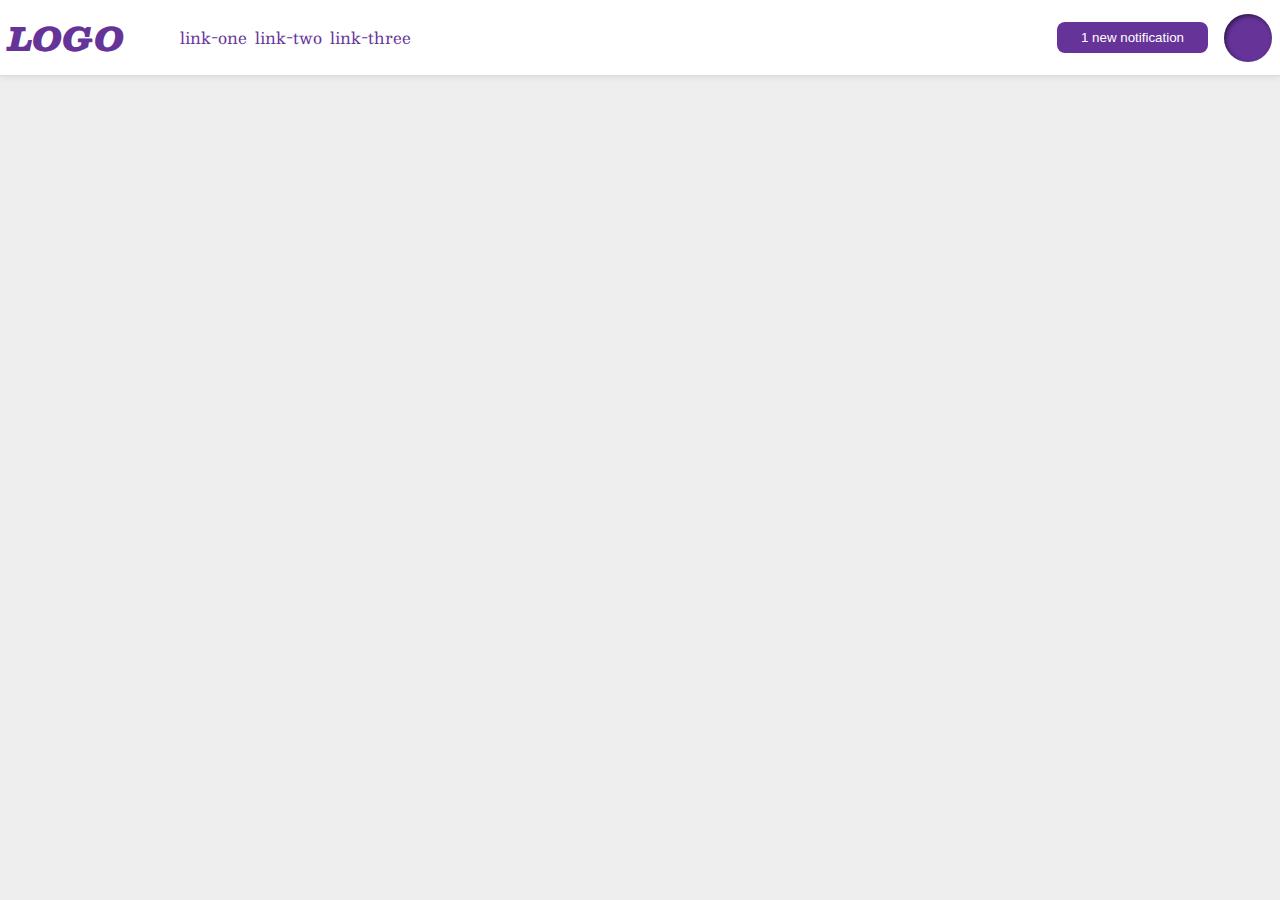
<file: flex/03-flex-header-2/index.html>
<!DOCTYPE html>
<html lang="en">
<head>
  <meta charset="UTF-8">
  <meta http-equiv="X-UA-Compatible" content="IE=edge">
  <meta name="viewport" content="width=device-width, initial-scale=1.0">
  <title>Flex Header 2</title>
  <link rel="stylesheet" href="style.css">
</head>
<body>
  <div class="header">
  <div class="izquierda"> 
      <div class="logo">
        LOGO
      </div>
      <ul class="links">
        <li><a href="google.com">link-one</a></li>
        <li><a href="google.com">link-two</a></li>
        <li><a href="google.com">link-three</a></li>
       </ul>
    </div>


    <div class="derecha">
      <button class="notifications">
       1 new notification
       </button>
       <div class="profile-image"></div>
    </div>
</body>
</html>
</file>
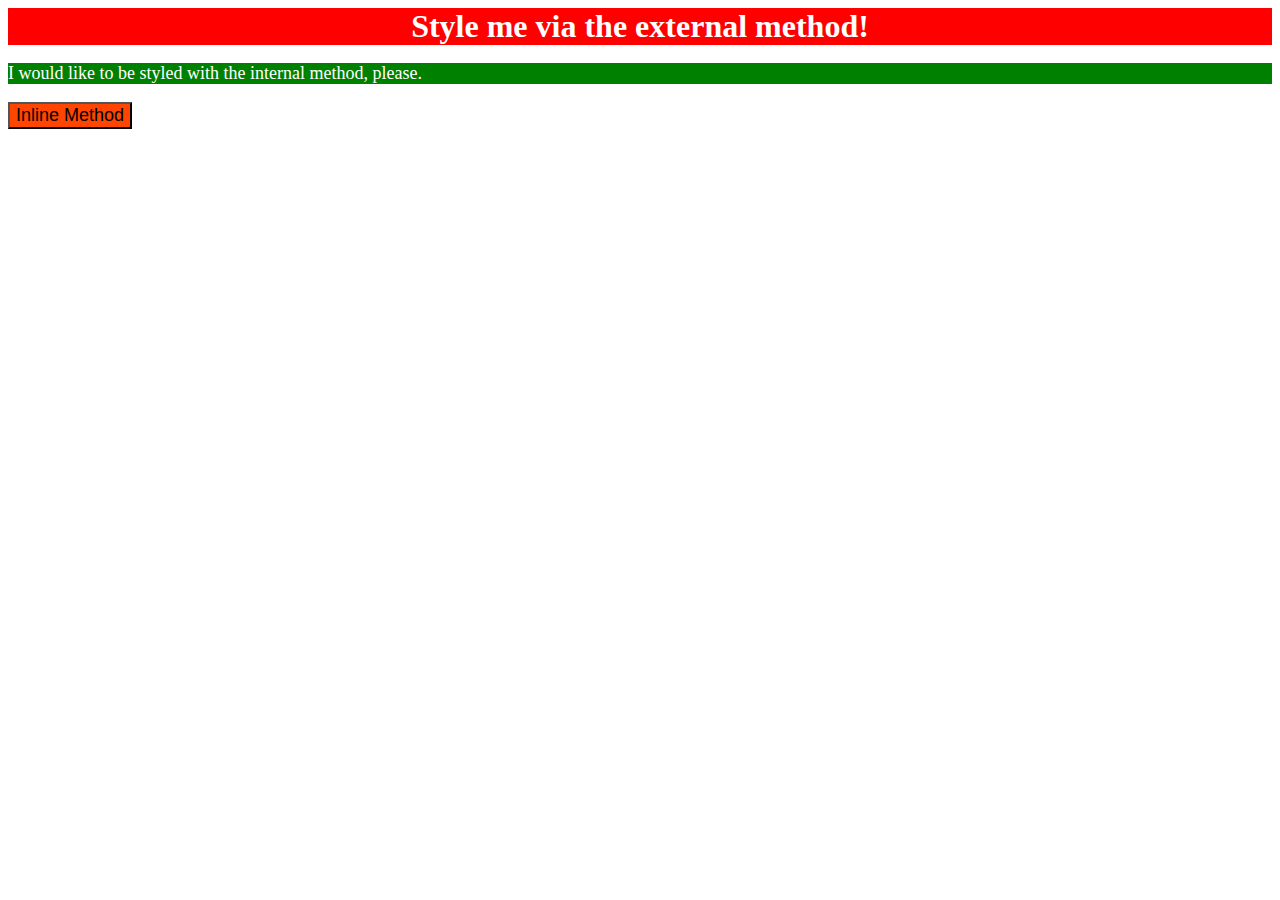
<file: foundations/01-css-methods/index.html>
<!DOCTYPE html>
<html lang="en">
<head>
  <meta charset="UTF-8">
  <meta http-equiv="X-UA-Compatible" content="IE=edge">
  <meta name="viewport" content="width=device-width, initial-scale=1.0">
  <title>Methods for Adding CSS</title>
  <link rel="stylesheet" href="styles.css">
  <style>
   p {
    color:white; 
    background-color: green;
    font-size: 18px;"
   }
  </style>
</head>
<body>


  <div>Style me via the external method!</div>
  <p>I would like to be styled with the internal method, please.</p>
  <button style="background-color: orangered;font-size: 18px; ">Inline Method</button>
</body>
</html>
</file>
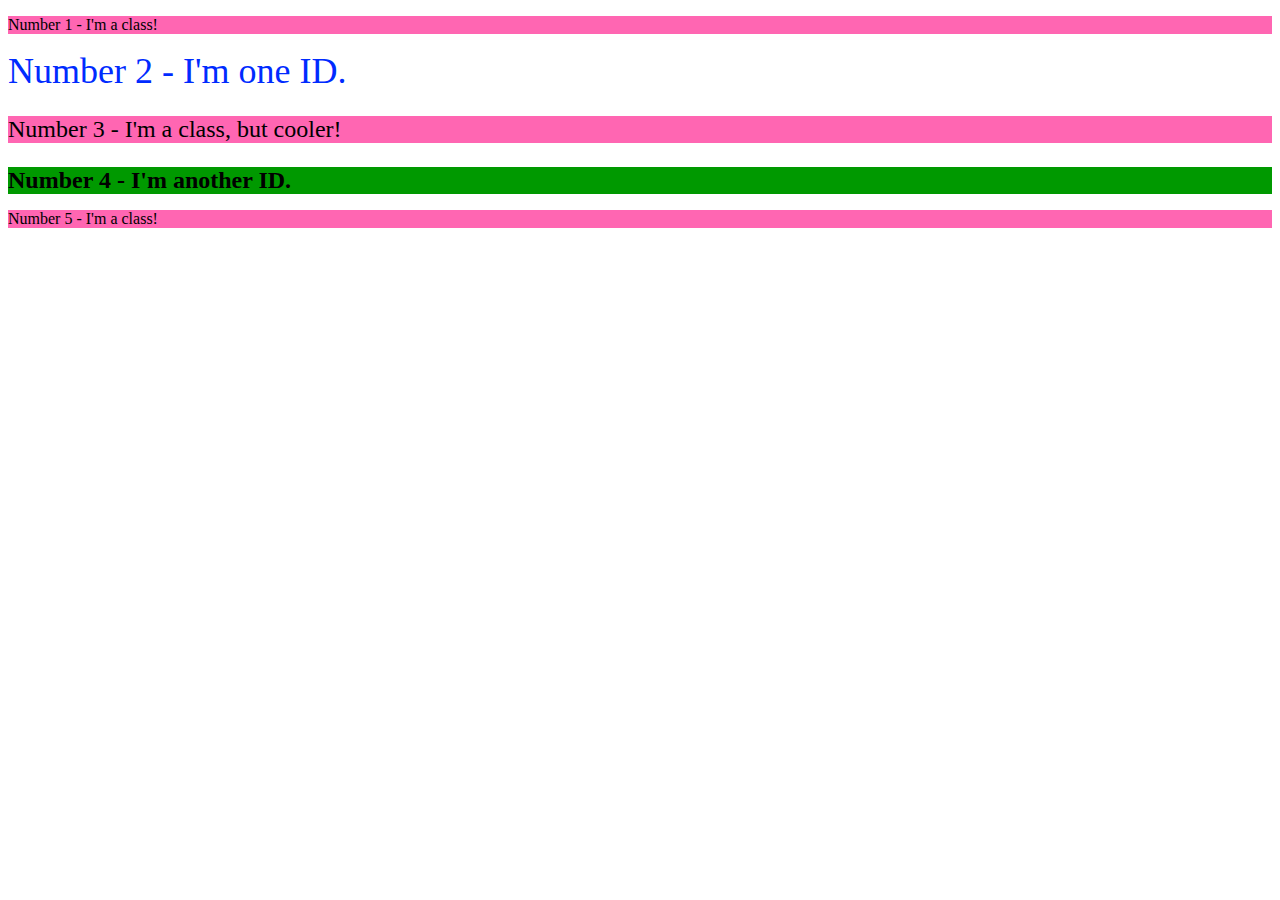
<file: foundations/02-class-id-selectors/index.html>
<!DOCTYPE html>
<html lang="en">
<head>
  <meta charset="UTF-8">
  <meta http-equiv="X-UA-Compatible" content="IE=edge">
  <meta name="viewport" content="width=device-width, initial-scale=1.0">
  <title>Class and ID Selectors</title>
  <link rel="stylesheet" href="style.css">
</head>
<body>
  <p class="odd">Number 1 - I'm a class!</p>
  <div id="dos">Number 2 - I'm one ID.</div>
  <p class="odd odda">Number 3 - I'm a class, but cooler!</p>
  <div id="cuatro">Number 4 - I'm another ID.</div>
  <p class="odd">Number 5 - I'm a class!</p>
</body>
</html>
</file>
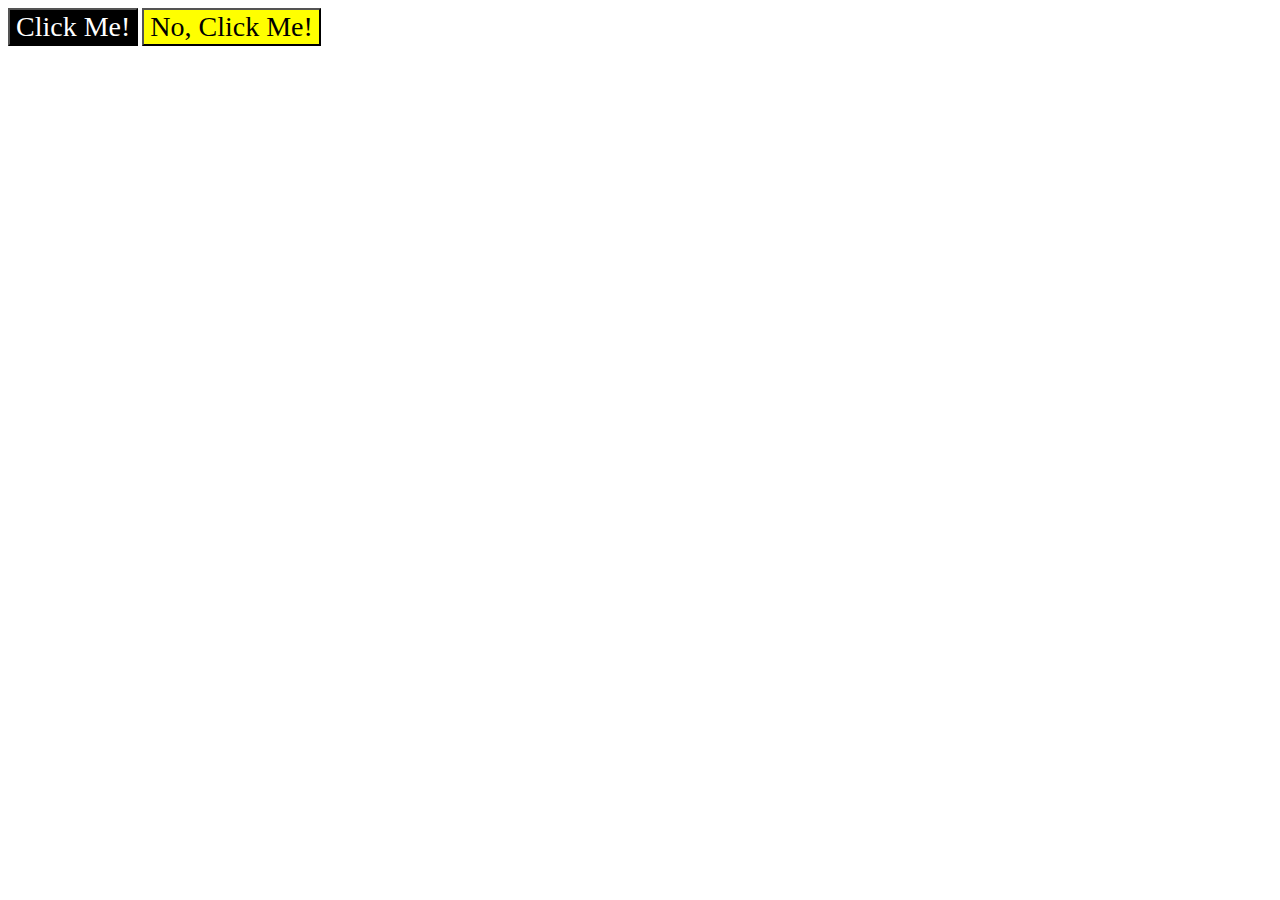
<file: foundations/03-grouping-selectors/index.html>
<!DOCTYPE html>
<html lang="en">
<head>
  <meta charset="UTF-8">
  <meta http-equiv="X-UA-Compatible" content="IE=edge">
  <meta name="viewport" content="width=device-width, initial-scale=1.0">
  <title>Grouping Selectors</title>
  <link rel="stylesheet" href="style.css">
</head>
<body>
  <button class="negro">Click Me!</button>
  <button class="amarillo">No, Click Me!</button>
</body>
</html>
</file>
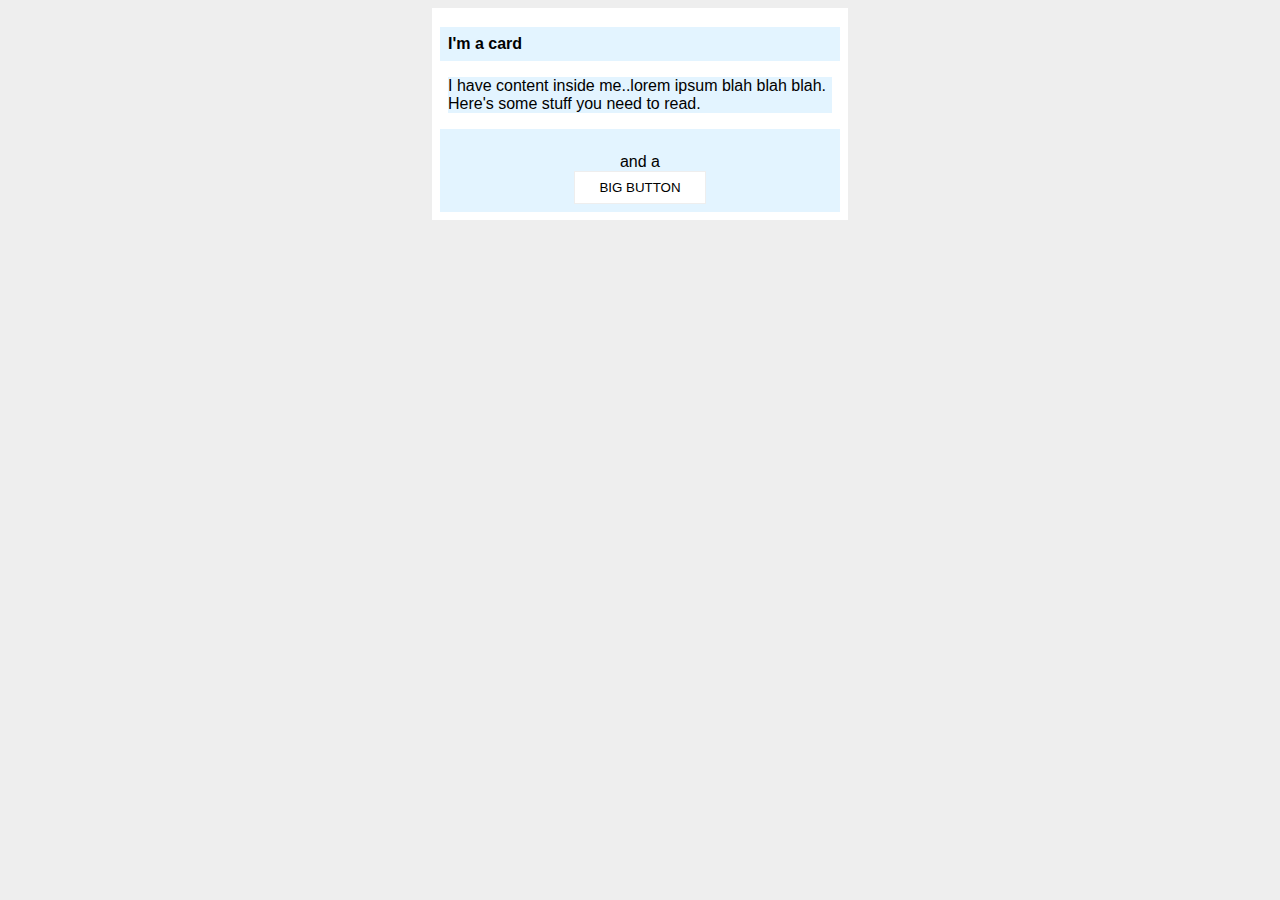
<file: margin-and-padding/margin-and-padding-2/index.html>
<!DOCTYPE html>
<html lang="en">
<head>
  <meta charset="UTF-8">
  <meta http-equiv="X-UA-Compatible" content="IE=edge">
  <meta name="viewport" content="width=device-width, initial-scale=1.0">
  <title>Margin and Padding exercise 2</title>
  <link rel="stylesheet" href="style.css">
</head>
<body>
  <div class="card">
    <h1 class="title">I'm a card</h1>
    <div class="content">I have content inside me..lorem ipsum blah blah blah. Here's some stuff you need to read.</div>
    <div class="button">
      <p class="buttonp">and a</p> 
      <button id="boton">BIG BUTTON</button>
    </div>
  </div>
</body>
</html>
</file>
<file: flex/03-flex-header-2/style.css>
/* this is some magical font-importing.  
you'll learn about it later. */
@import url('https://fonts.googleapis.com/css2?family=Besley:ital,wght@0,400;1,900&display=swap');

body {
  margin: 0;
  background: #eee;
  font-family: Besley, serif;
}

.header {
  background: white;
  border-bottom: 1px solid #ddd;
  box-shadow: 0 0 8px rgba(0,0,0,.1);
  display: flex;
  padding: 8px;
  align-items: center;
  justify-content: space-between;
}

.profile-image {
  background: rebeccapurple;
  box-shadow: inset 2px 2px 4px rgba(0,0,0,.5);
  border-radius: 50%;
  width: 48px;
  height:  48px;
}

.logo {
  color: rebeccapurple;
  font-size: 32px;
  font-weight: 900;
  font-style: italic;
}

button {
  border: none;
  border-radius: 8px;
  background: rebeccapurple;
  color: white;
  padding: 8px 24px;
}

a {
  /* this removes the line under our links */
  text-decoration: none;
  color: rebeccapurple;
}

ul {
  list-style-type: none;
}

.izquierda{
  display: flex;
  gap: 16px;
  align-items: center;
}
.izquierda ul{
  display: flex;
  gap: 8px;
}

.derecha{
  display: flex;
  align-items: center;
  gap: 16px;
  margin-left: auto;
}
</file>
<file: foundations/01-css-methods/styles.css>
div {
    color: white;
    background-color: #FF0000;
    font-size: 32px;
    font-weight: bold;
    text-align: center;

}
</file>
<file: foundations/02-class-id-selectors/style.css>
.odd{
    background-color: #ff66b2;
    font-family: "verdana" sans-serif;
}
.odd.odda{
    font-size: 24px;
}

#dos{
    color: #002bff; 
    font-size: 36px; 
}

#cuatro{
    background-color: #009900;
    font-size: 24px;
    font-weight: bold;
}
</file>
<file: foundations/03-grouping-selectors/style.css>
.negro,.amarillo{
    font-size: 28px;
    font-family: "times new roman", Helvetica, sans-serif;
}

.negro{
    color: white;
    background-color: #000000 ;
}

.amarillo{
    background-color: yellow;
}
</file>
<file: margin-and-padding/margin-and-padding-2/style.css>
body {
  background: #eee;
  font-family: sans-serif;
}

.card {
  width: 400px;
  background: #fff;
  margin: 8px auto;
  padding: 8px;
}

.title {
  background: #e3f4ff;
  font-size: 16px;
  padding: 8px;
}

.content {
  background: #e3f4ff;
  margin-top: 16px;
  margin-bottom: 16px;
  margin-left: 8px;
  margin-right: 8px;

}

.button {
  background: #e3f4ff;
  text-align: center;
  padding: 8px;
  
  

}

button {
  background: white;
  border: 1px solid #eee;
 
}

#boton {
  display: inline-block;
  padding-left: 24px;
  padding-right: 24px;
  padding-top: 8px;
  padding-bottom: 8px;
}

.buttonp {
  margin-bottom: 0px;
}
</file>
